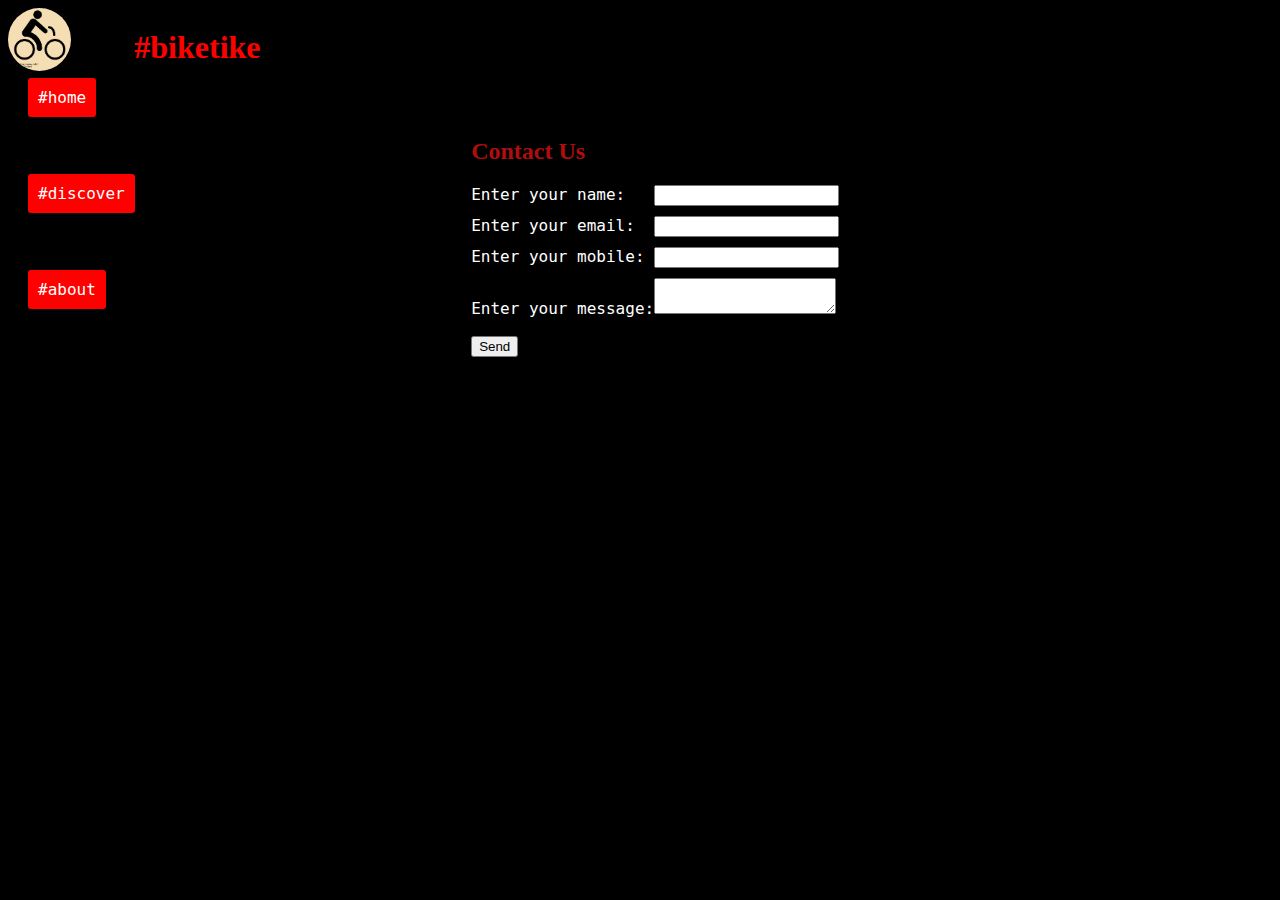
<file: contact.html>
<!DOCTYPE html>
<html lang="en">
<head>
    <meta name="viewport" content="width=device-width, initial-scale=1.0">
    <title>Contact Us</title>
    <link rel="stylesheet" type="text/css" href="style.css">
</head>
<body>
    <div>
        <div><img id="logo" class="floatleft" src="resources\noun_Bike_2045938.png" alt="logo"></div>
        <div class="floatleft">
            <h1>#biketike</h1>
        </div>
    </div>
    <div id="top2" class="clear">
        <div><a id="a" href="index.html">#home</a></div>
        <div><a id="b" href="discover.html">#discover</a></div>
        <div><a id="c" href="about.html">#about</a></div>
        <form id="k">
            <h2>Contact Us</h2>
            <div class="form">
              <label>Enter your name: </label>
              <input type="text" name="name" required>
            </div>
            <div class="form">
              <label>Enter your email: </label>
              <input type="email" name="email" required>
            </div>
            <div class="form">
                <label>Enter your mobile: </label>
                <input type="number" name="number" required>
            </div>
            <div class="form">
                <label>Enter your message: </label>
                <textarea name="message" required></textarea>
            </div>
            <br/>
            <div class="form">
              <input type="submit" value="Send">
            </div>
          </form>          
    </div>
</body>
</html>
</file>
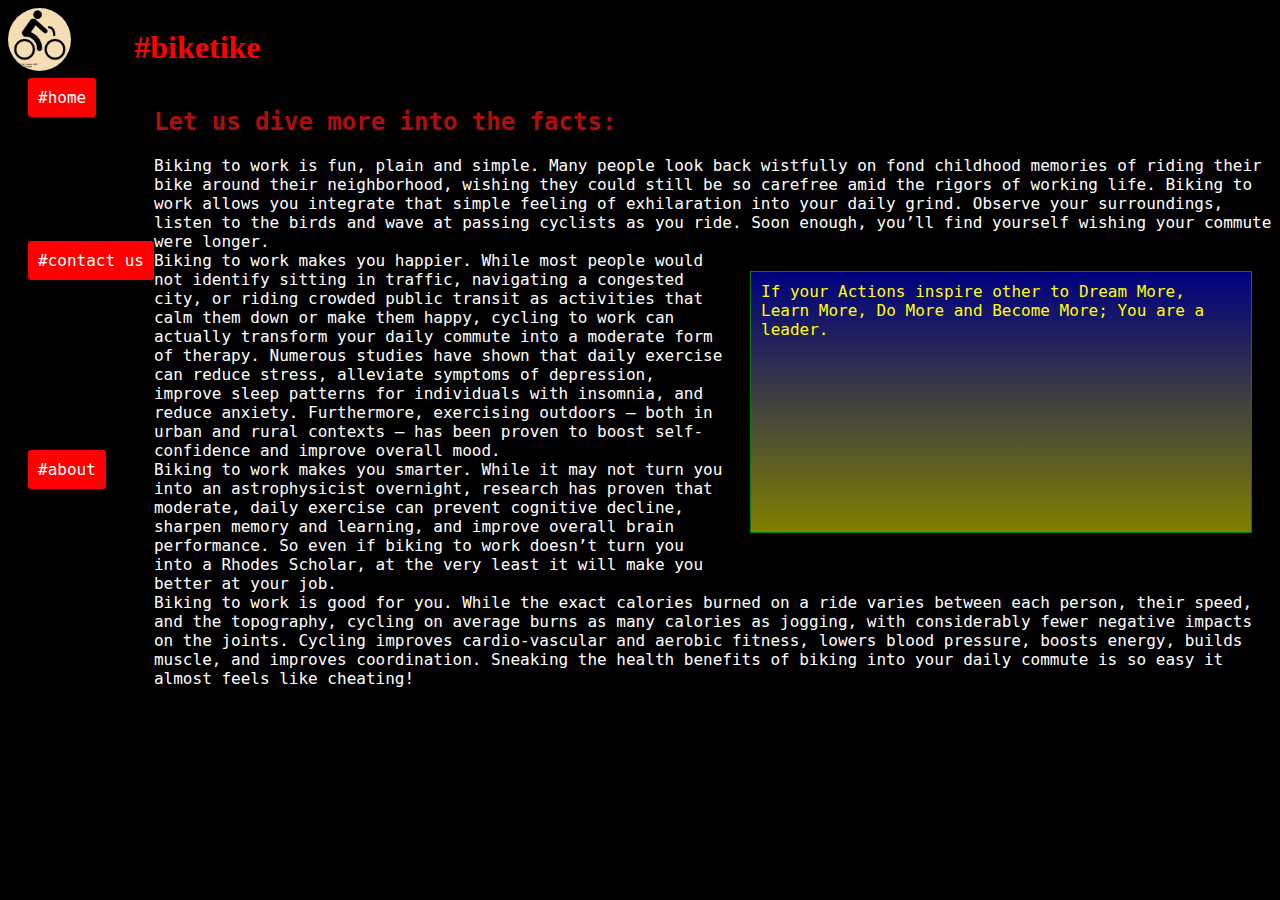
<file: discover.html>
<!DOCTYPE html>
<html lang="en">
<head>
    <meta name="viewport" content="width=device-width, initial-scale=1.0">
    <title>Discover</title>
    <link rel="stylesheet" type="text/css" href="style.css">
</head>
<body>
    <div>
        <div><img id="logo" class="floatleft" src="resources\noun_Bike_2045938.png" alt="logo"></div>
        <div class="floatleft">
            <h1>#biketike</h1>
        </div>
    </div>
    <div id="top1" class="clear">
        <div><a id="a" href="index.html">#home</a></div>
        <div><a id="b" href="contact.html">#contact us</a></div>
        <div><a id="c" href="about.html">#about</a></div>
        <div id="h">
            <h2>Let us dive more into the facts:</h2>
            <div>Biking to work is fun, plain and simple. Many people look back wistfully on fond childhood memories of riding their bike around their neighborhood, wishing they could still be so carefree amid the rigors of working life. Biking to work allows you integrate that simple feeling of exhilaration into your daily grind. Observe your surroundings, listen to the birds and wave at passing cyclists as you ride. Soon enough, you’ll find yourself wishing your commute were longer.</div>
        </div>
        <div id="i">Biking to work makes you happier. While most people would not identify sitting in traffic, navigating a congested city, or riding crowded public transit as activities that calm them down or make them happy, cycling to work can actually transform your daily commute into a moderate form of therapy. Numerous studies have shown that daily exercise can reduce stress, alleviate symptoms of depression, improve sleep patterns for individuals with insomnia, and reduce anxiety. Furthermore, exercising outdoors – both in urban and rural contexts – has been proven to boost self-confidence and improve overall mood.</div>
        <div id="i1">Biking to work makes you smarter. While it may not turn you into an astrophysicist overnight, research has proven that moderate, daily exercise can prevent cognitive decline, sharpen memory and learning, and improve overall brain performance. So even if biking to work doesn’t turn you into a Rhodes Scholar, at the very least it will make you better at your job.</div>
        <div id="i2">Biking to work is good for you. While the exact calories burned on a ride varies between each person, their speed, and the topography, cycling on average burns as many calories as jogging, with considerably fewer negative impacts on the joints. Cycling improves cardio-vascular and aerobic fitness, lowers blood pressure, boosts energy, builds muscle, and improves coordination. Sneaking the health benefits of biking into your daily commute is so easy it almost feels like cheating!</div>
        <div id="j">If your Actions inspire other to Dream More, Learn More, Do More and Become More; You are a leader.</div>
    </div>
</body>
</html>
</file>
<file: style.css>
#logo{
    width: 5%;
    background-color: wheat;
    border-radius:  40px;
}
.floatleft{
    float: left;
}
.floatright{
    float: right;
}
.clear{
    clear: both;
}
h1{
    text-align: center;
    color: red;
    margin-left: 50%;
    font-family: 'Comfortaa', cursive;
}
h2{
    color:rgb(175, 14, 14);
}
body{
    background-color: black;
    color: white;
}
#top, #top1, #top2, #top3{
    display: grid;
    grid-template-columns: auto;
    grid-template-rows: auto;
}
#a{
    grid-area: a;
}
#b{
    grid-area: b;
}
#c{
    grid-area: c;
}
#d{
    grid-area: d;
}
#e{
    grid-area: e;
}
#f{
    grid-area: f;
}
#g{
    grid-area: g;
}
#h{
    grid-area: h;
}
#i{
    grid-area: i;
}
#i1{
    grid-area: i1;
}
#i2{
    grid-area: i2;
}
#k{
    grid-area: k;
}
#l{
    grid-area: l;
}
#m{
    grid-area: m;
}
#n{
    grid-area: n;
}
p{
    text-align: justify;
    margin: auto;
}
#top div, #top1 div, #top2 div, #top3 div {
    font-family: 'Roboto Mono', monospace;
}
#a, #b, #c{
    margin-left: 20px;
    border-radius: 3px;
    background: red;
    text-align: center;
    margin-bottom: auto;
    padding: 10px;
    color: white;
    text-decoration: none;
}
#a:hover, #b:hover, #c:hover{
    background-color: white;
    color: red;
}
#a:focus, #b:focus, #c:focus{
    background-color: yellow;
    color: red;
}
#e img{
    border-radius: 1px;
    margin: 20px 0px 0px 10px;
    width: 250px;
}
#j{
    background-image: linear-gradient(rgba(0, 0, 255, 0.5), rgba(255, 255, 0, 0.5)), url("https://images.unsplash.com/photo-1534787238916-9ba6764efd4f?ixlib=rb-1.2.1&ixid=eyJhcHBfaWQiOjEyMDd9&auto=format&fit=crop&w=889&q=80");
    color: yellow;
    padding: 10px;
    grid-area: j;
}
form.form {
    display: table;
}
div.form {
    display: table-row;
}

label, label ~ input {
    display: table-cell;
    margin-bottom: 10px;
}
h3, h3 + p, #l>h2{
    text-align: center;
}
#top3 img{
    border: 2px solid red;
    border-radius: 5px;
}
@media only screen and (min-width: 600px) {     
    #j{
        background-size:  300px;
        height: 150px;
        width: 280px;
        border: 1px solid green;
        margin: 20px;
    }
    #g img{
        width: 200px;  
        margin-right: 100px;  
    }
    #top{
        grid-gap: 20px;
        margin: auto;
        grid-template: "a b c"
                       "d d d"
                       "e e e"
                       "f f g";
    }
    #top1{
        grid-gap: 0px;
        margin: auto;
        grid-template: "a b c"
                       "h h h"
                       "i i j"
                       "i1 i1 i1"
                       "i2 i2 i2";
    }
    #h, #k{
        margin-top: 30px;
    }
    #k{
        margin-left: 250px;
    }
    #top2{
        grid-gap: 20px;
        margin: auto;
        grid-template: "a b c"
                       "k k k";
    }
    #top3{
        grid-gap: 20px;
        margin: auto;
        grid-template: "a b c"
                       "l l l"
                       "m m m"
                       "n n n";
    }
    #l, #m, #n{
        margin: auto;
    }
}
@media only screen and (min-width: 992px) { 
    #g>img{
    width: 400px; 
    margin-right: 0px;    
    }
    #j{
        background-size:  500px;
        height: 240px;
        width: 480px;
        border: 1px solid green;
        margin: 20px;
    }
    #top{
        grid-gap: 20px;
        grid-template: "a d d d d"
                       "b e e e g"
                       "c f f f g";
    }
    #top1{
        grid-gap: 0px;
        grid-template: "a h h h h"
                       "b i i j j"
                       "c i1 i1 j j"
                       "c i2 i2 i2 i2";
    }
    #h{
        margin: auto;
    }
    #k{
        margin-left: 100px;
    }
    #top2{
        grid-gap: 20px;
        margin: auto;
        grid-template: "a k k"
                       "b k k"
                       "c k k";
    }
    #top3 img{
        width: 230px;
        height: 200px;
        grid-gap: 20px; 
        margin-top: 30px;
        margin-left: 50px;
    }
    #top3{ 
        grid-gap: 10px;
        margin: auto;
        grid-template: "a l m n"
                       "b l m n"
                       "c l m n";

    }
}
</file>
